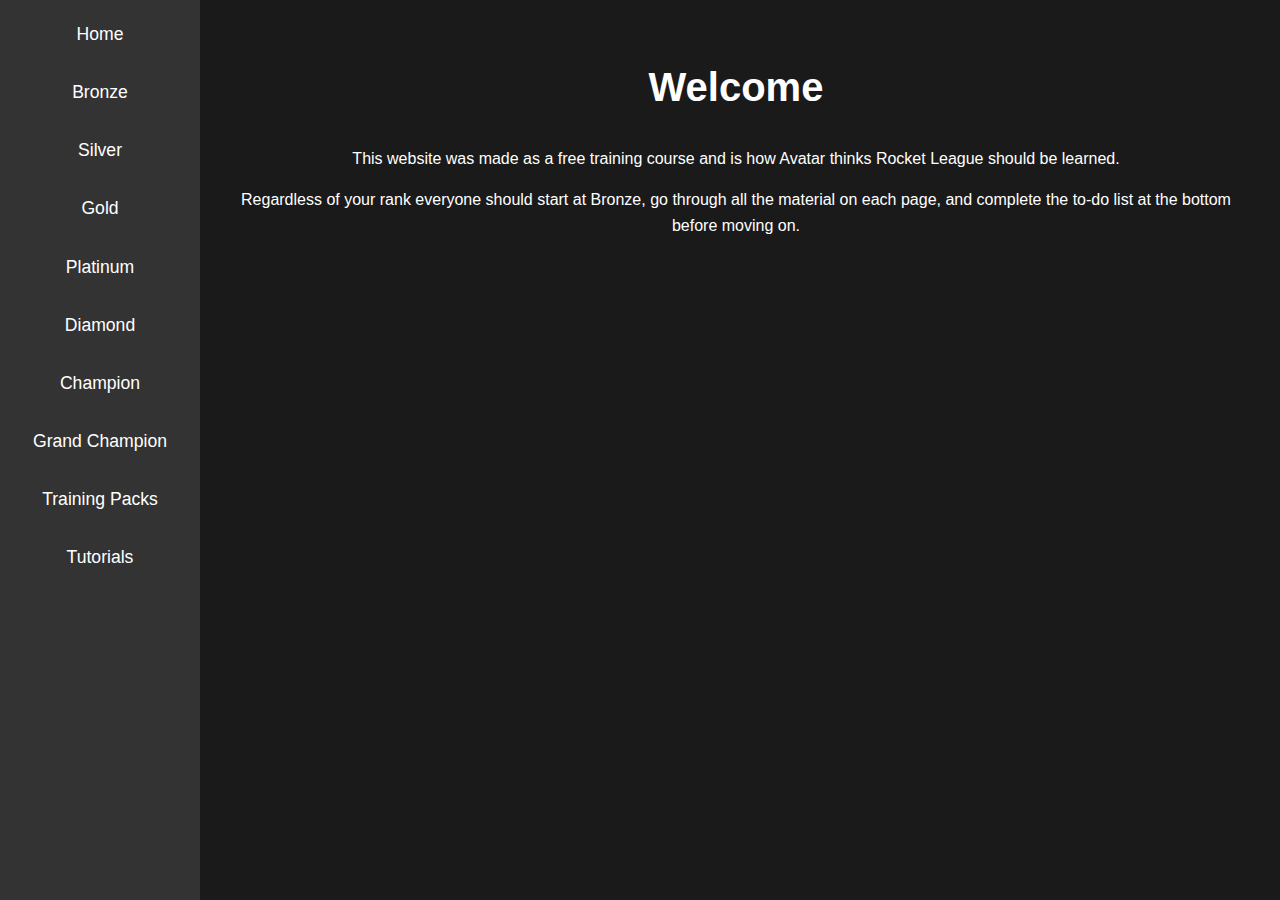
<file: index.html>
<!DOCTYPE html>
<html lang="en">
<head>
    <meta charset="UTF-8">
    <meta name="viewport" content="width=device-width, initial-scale=1.0">
    <title>Rocket League Elements</title>
    <link rel="stylesheet" href="/styles.css">
</head>
<body>

    <!-- Menu Button for mobile -->
    <button class="menu-button" onclick="toggleSidebar()">☰</button>
    
    <!-- Sidebar -->
    <div class="sidebar">
        <nav>
            <a href="index.html">Home</a>
            <a href="bronze.html">Bronze</a>
            <a href="silver.html">Silver</a>
            <a href="gold.html">Gold</a>
            <a href="platinum.html">Platinum</a>
            <a href="diamond.html">Diamond</a>
            <a href="champion.html">Champion</a>
            <a href="grandchampion.html">Grand Champion</a>
            <a href="trainingpacks.html">Training Packs</a>
            <a href="tutorials.html">Tutorials</a>
        </nav>
    </div>

    <!-- Main Content -->
    <section id="welcome">
        <h1>Welcome</h1>
        <p>This website was made as a free training course and is how Avatar thinks Rocket League should be learned.</p>
        <p>Regardless of your rank everyone should start at Bronze, go through all the material on each page, and complete the to-do list at the bottom before moving on.</p>
    </section>

    <!-- Javascript for Sidebar Toggle -->
    <script>
        function toggleSidebar() {
            const sidebar = document.querySelector('.sidebar');
            sidebar.classList.toggle('active'); // Toggles the 'active' class to slide sidebar in and out
        }
    </script>

</body>
</html>
</file>
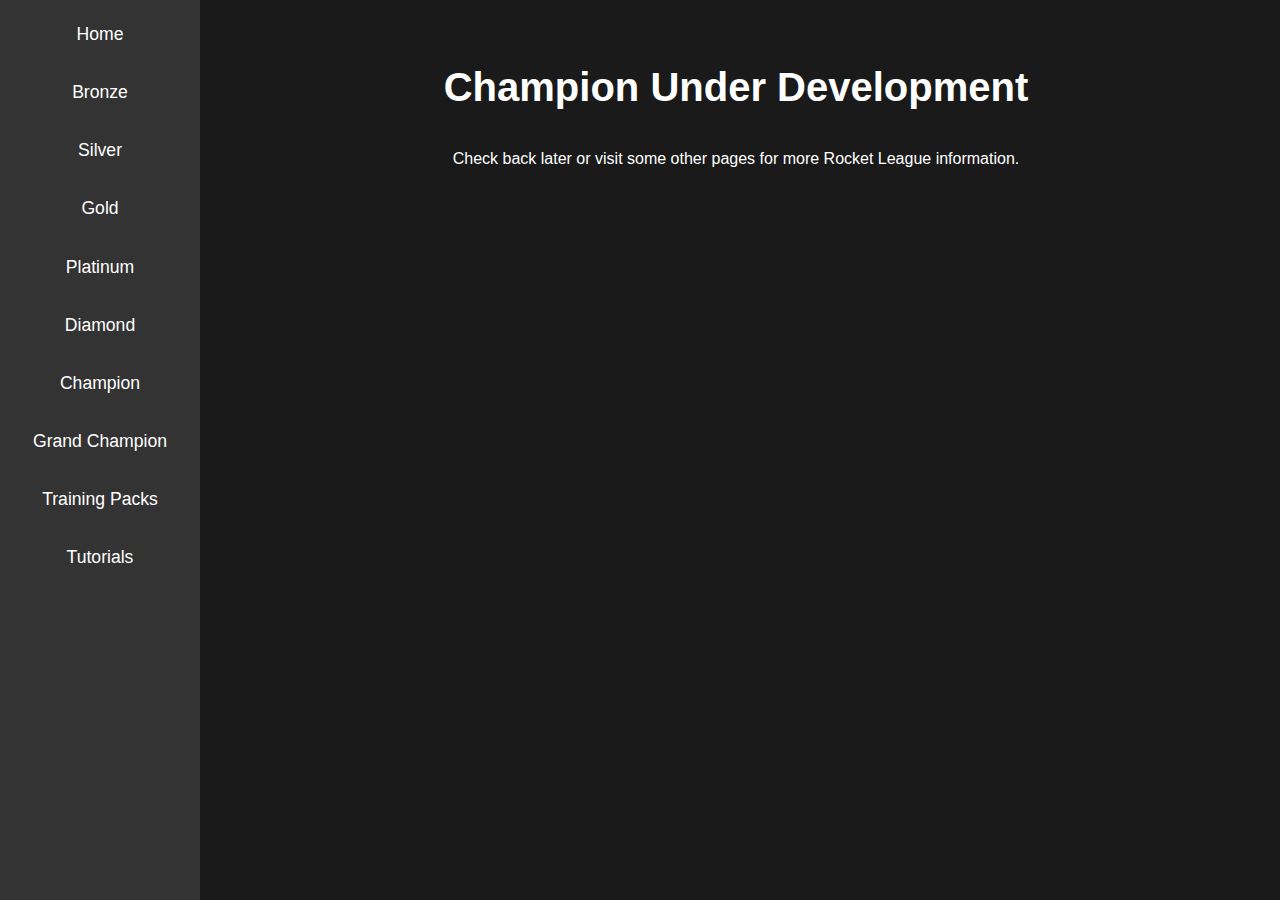
<file: champion.html>
<!DOCTYPE html>
<html lang="en">
<head>
    <meta charset="UTF-8">
    <meta name="viewport" content="width=device-width, initial-scale=1.0">
    <title>Rocket League Elements</title>
    <link rel="stylesheet" href="/styles.css">
</head>
<body>

<button class="menu-button" onclick="toggleSidebar()">☰</button>

<div class="sidebar">
    <nav>
        <a href="index.html">Home</a>
        <a href="bronze.html">Bronze</a>
        <a href="silver.html">Silver</a>
        <a href="gold.html">Gold</a>
        <a href="platinum.html">Platinum</a>
        <a href="diamond.html">Diamond</a>
        <a href="champion.html">Champion</a>
        <a href="grandchampion.html">Grand Champion</a>
        <a href="trainingpacks.html">Training Packs</a>
        <a href="tutorials.html">Tutorials</a>
    </nav>
</div>

<section id="champion-under-development">
    <h1>Champion Under Development</h1>
    <p>Check back later or visit some other pages for more Rocket League information.<p>
</section>

<!-- Javascript for sidebar -->
<script>
    function toggleSidebar() {
        const sidebar = document.querySelector('.sidebar');
        sidebar.classList.toggle('active');
    }
</script>

</body>
</html>
</file>
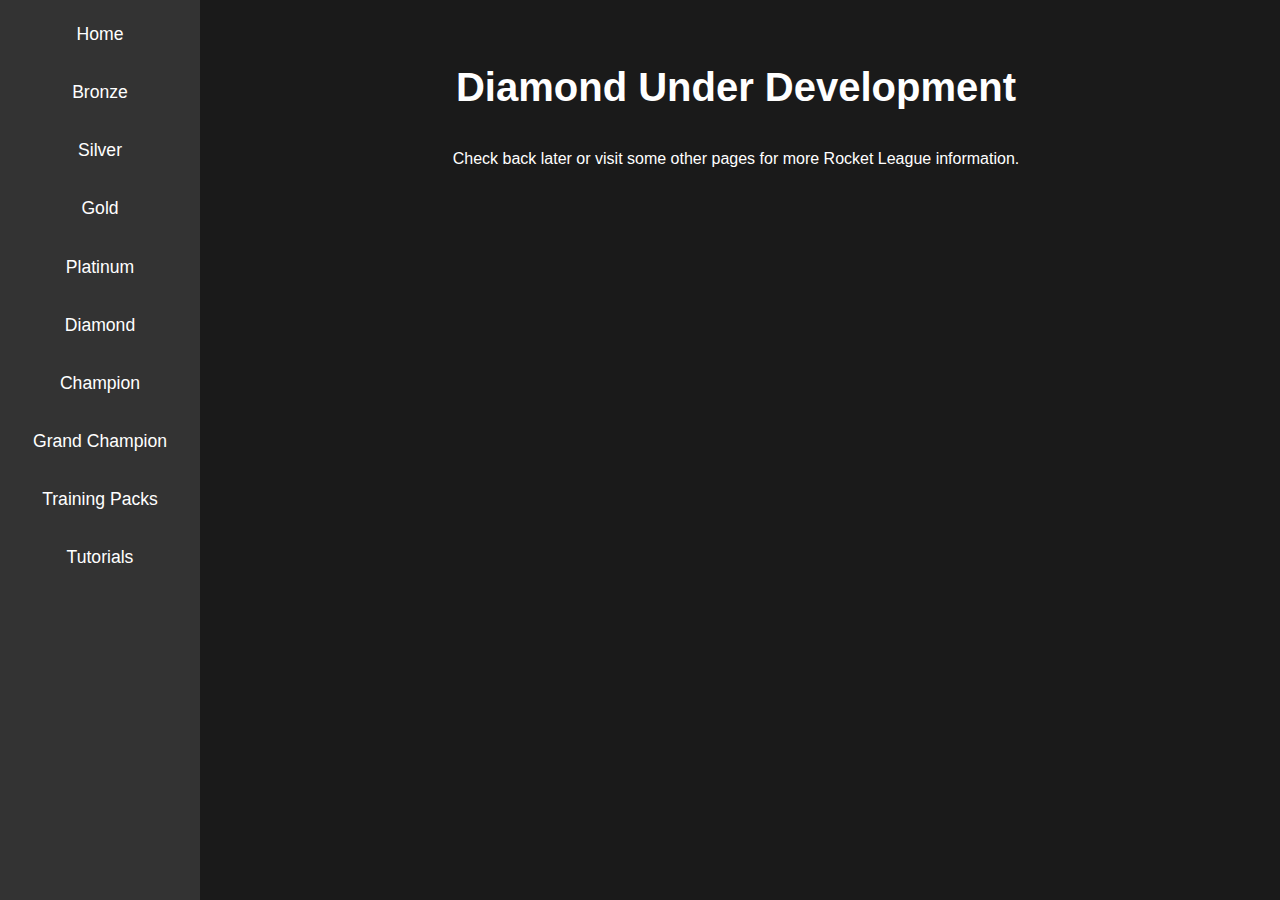
<file: diamond.html>
<!DOCTYPE html>
<html lang="en">
<head>
    <meta charset="UTF-8">
    <meta name="viewport" content="width=device-width, initial-scale=1.0">
    <title>Rocket League Elements</title>
    <link rel="stylesheet" href="/styles.css">
</head>
<body>

<button class="menu-button" onclick="toggleSidebar()">☰</button>

<div class="sidebar">
    <nav>
        <a href="index.html">Home</a>
        <a href="bronze.html">Bronze</a>
        <a href="silver.html">Silver</a>
        <a href="gold.html">Gold</a>
        <a href="platinum.html">Platinum</a>
        <a href="diamond.html">Diamond</a>
        <a href="champion.html">Champion</a>
        <a href="grandchampion.html">Grand Champion</a>
        <a href="trainingpacks.html">Training Packs</a>
        <a href="tutorials.html">Tutorials</a>
    </nav>
</div>

<section id="diamond-under-development">
    <h1>Diamond Under Development</h1>
    <p>Check back later or visit some other pages for more Rocket League information.<p>
</section>

<!-- Javascript for sidebar -->
<script>
    function toggleSidebar() {
        const sidebar = document.querySelector('.sidebar');
        sidebar.classList.toggle('active');
    }
</script>

</body>
</html>
</file>
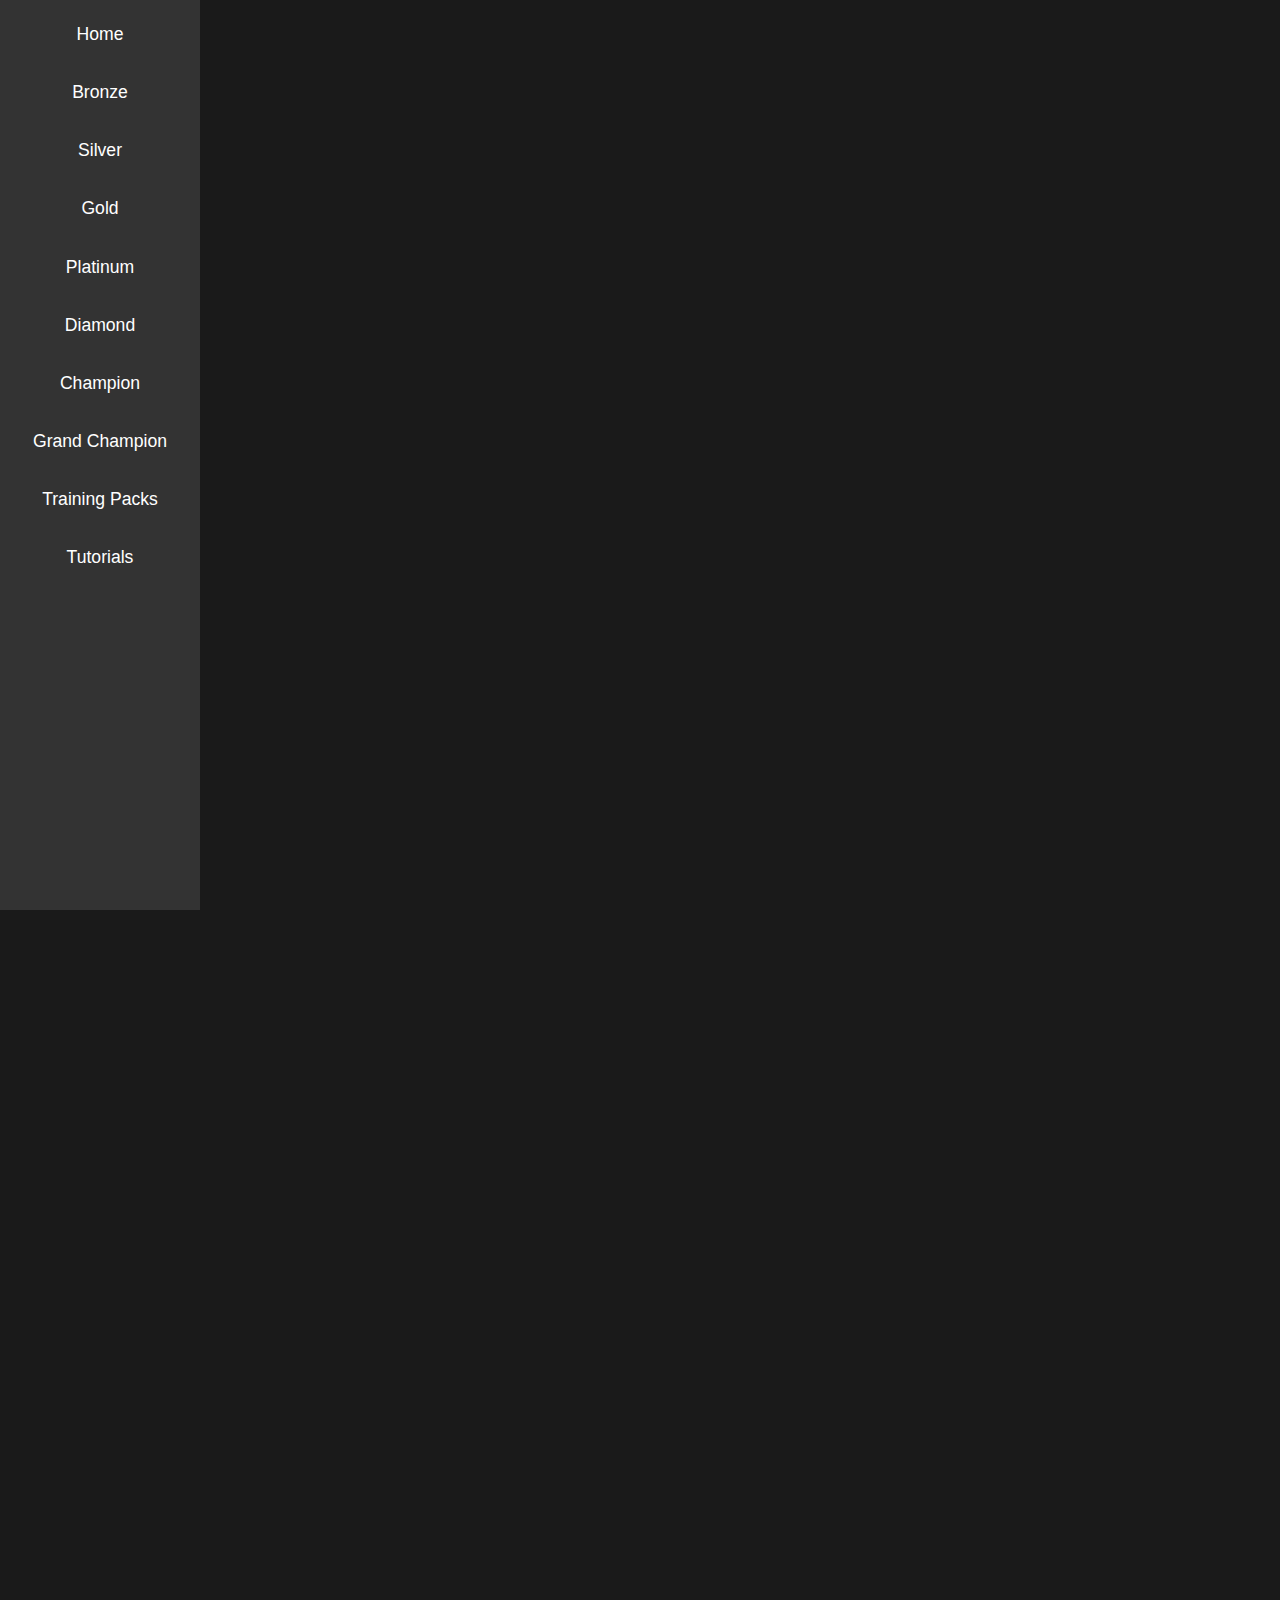
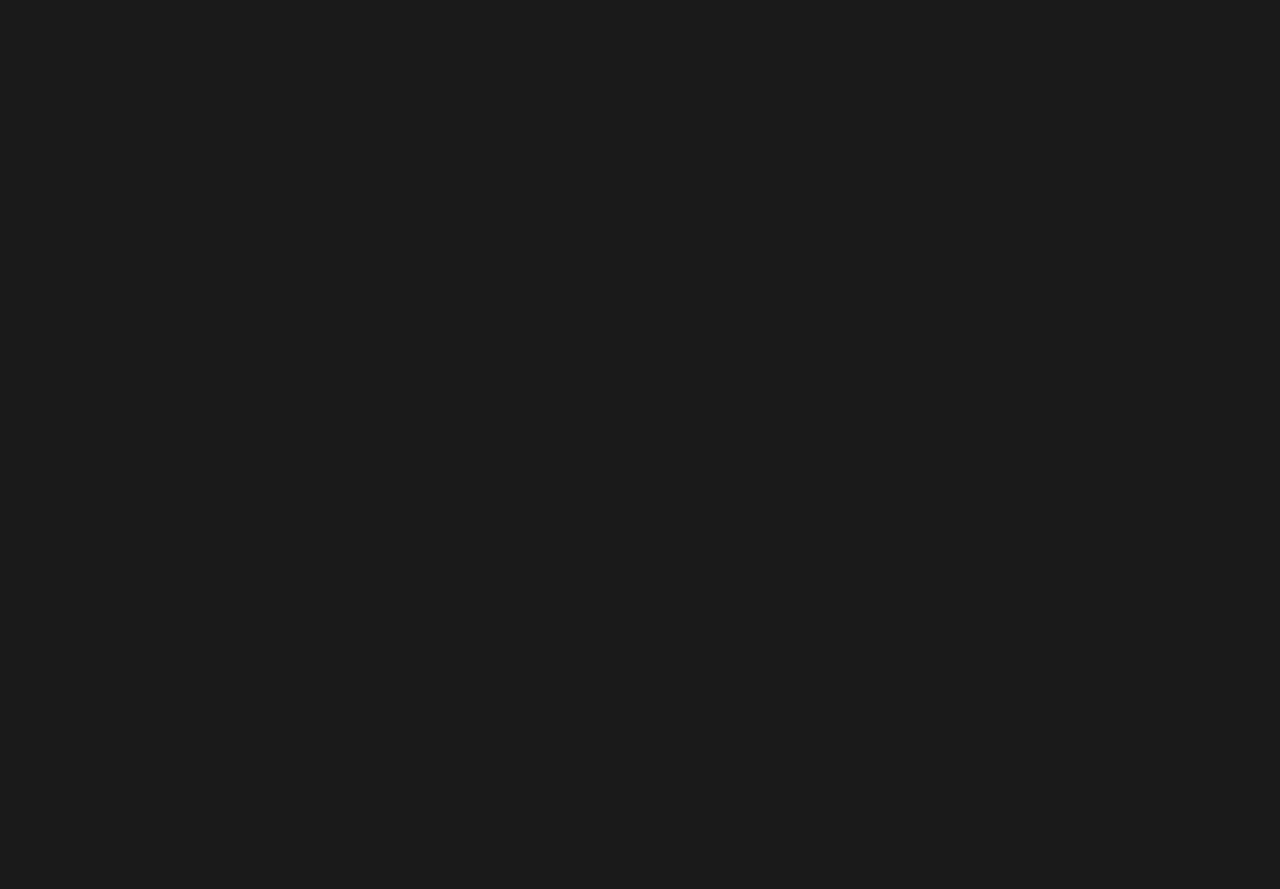
<file: gold.html>
<!DOCTYPE html>
<html lang="en">
<head>
    <meta charset="UTF-8">
    <meta name="viewport" content="width=device-width, initial-scale=1.0">
    <title>Rocket League Elements</title>
    <link rel="stylesheet" href="/styles.css">
</head>
<body>

<button class="menu-button" onclick="toggleSidebar()">☰</button>

<div class="sidebar">
    <nav>
        <a href="index.html">Home</a>
        <a href="bronze.html">Bronze</a>
        <a href="silver.html">Silver</a>
        <a href="gold.html">Gold</a>
        <a href="platinum.html">Platinum</a>
        <a href="diamond.html">Diamond</a>
        <a href="champion.html">Champion</a>
        <a href="grandchampion.html">Grand Champion</a>
        <a href="trainingpacks.html">Training Packs</a>
        <a href="tutorials.html">Tutorials</a>
    </nav>
</div>

<section id="gold-videos">
<div class="embed-container">
    <iframe src="https://www.youtube.com/embed/rDfs9yWaR7w?si=gCvL0gy8-5HmSlmg" title="Gold - Power Shots" allowfullscreen></iframe>
</div>
<div class="embed-container">
    <iframe src="https://www.youtube.com/embed/2xnNjXZ7Pvk?si=pCfcSsFNcw8No-ff" title="Gold - Catches" allowfullscreen></iframe>
</div>
<div class="embed-container">
    <iframe src="https://www.youtube.com/embed/Pkd5uyYq-iE?si=C28b-h5-yR9D7kgS" title="Gold - Saves" allowfullscreen></iframe>
</div>
<div class="embed-container">
    <iframe src="https://www.youtube.com/embed/S5tCP5tqjw0?si=6z5ndyBkV1GD1_vU" title="Gold - Basic Aerials" allowfullscreen></iframe>
</div>
<div class="embed-container">
    <iframe src="https://www.youtube.com/embed/Fp03AhKOAkw?si=7Ja_-wZJ0XGHV_YJ" title="Gold - Basic Wall Shots" allowfullscreen></iframe>
</div>
<div class="embed-container">
    <iframe src="https://www.youtube.com/embed/qpEHX8fHoYw?si=JMdw0fgORYTWkckS" title="Gold - 1v1 Replay Review" allowfullscreen></iframe>
</div>
<div class="embed-container">
    <iframe src="https://www.youtube.com/embed/2oVhO3A8qSI?si=l5WT6hzimn7f68Tj" title="Gold - 2v2 Replay Review" allowfullscreen></iframe>
</div>
</section>

<!-- Javascript for sidebar -->
<script>
    function toggleSidebar() {
        const sidebar = document.querySelector('.sidebar');
        sidebar.classList.toggle('active');
    }
</script>

</body>
</html>
</file>
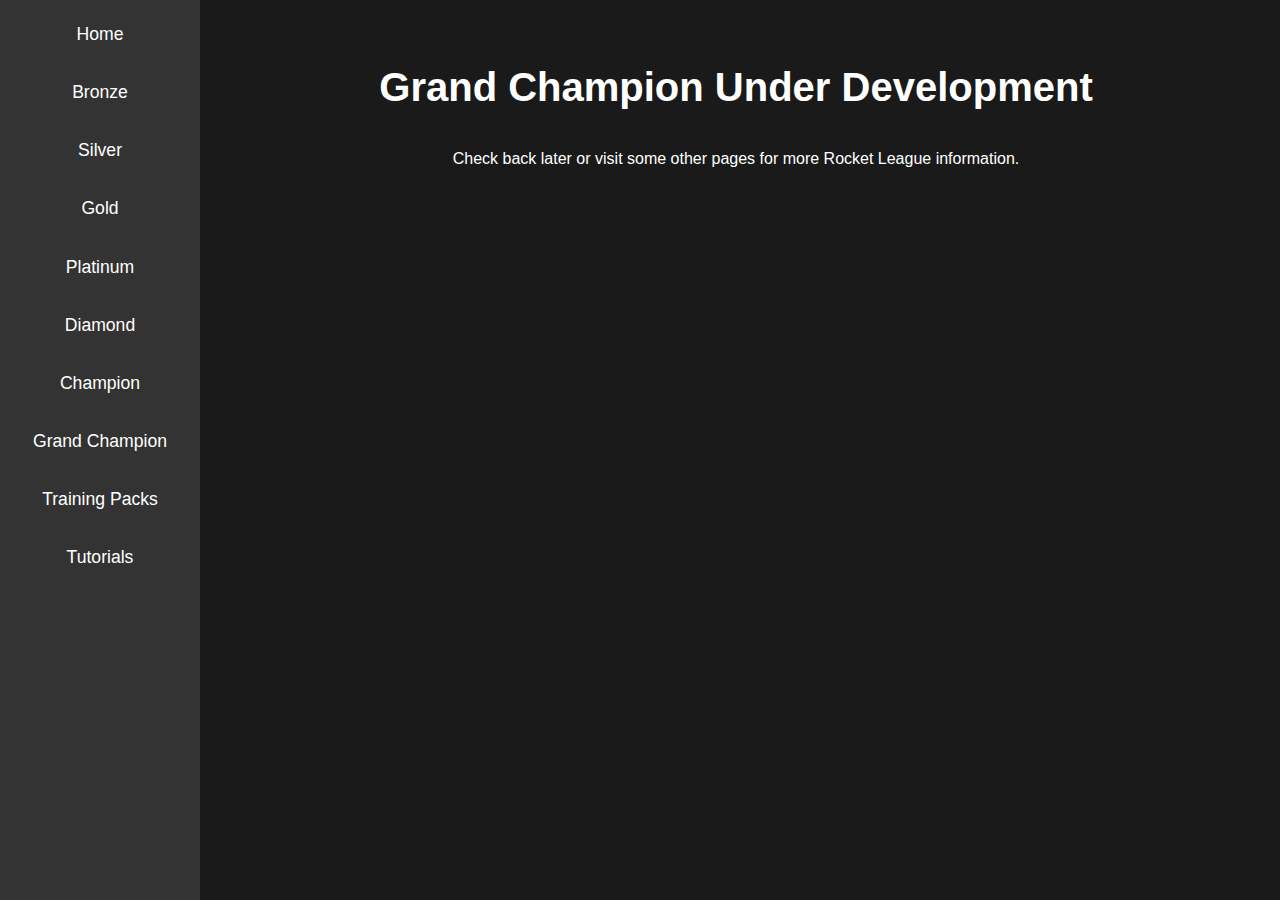
<file: grandchampion.html>
<!DOCTYPE html>
<html lang="en">
<head>
    <meta charset="UTF-8">
    <meta name="viewport" content="width=device-width, initial-scale=1.0">
    <title>Rocket League Elements</title>
    <link rel="stylesheet" href="/styles.css">
</head>
<body>

<button class="menu-button" onclick="toggleSidebar()">☰</button>

<div class="sidebar">
    <nav>
        <a href="index.html">Home</a>
        <a href="bronze.html">Bronze</a>
        <a href="silver.html">Silver</a>
        <a href="gold.html">Gold</a>
        <a href="platinum.html">Platinum</a>
        <a href="diamond.html">Diamond</a>
        <a href="champion.html">Champion</a>
        <a href="grandchampion.html">Grand Champion</a>
        <a href="trainingpacks.html">Training Packs</a>
        <a href="tutorials.html">Tutorials</a>
    </nav>
</div>

<section id="grandchampion-under-development">
    <h1>Grand Champion Under Development</h1>
    <p>Check back later or visit some other pages for more Rocket League information.<p>
</section>

<!-- Javascript for sidebar -->
<script>
    function toggleSidebar() {
        const sidebar = document.querySelector('.sidebar');
        sidebar.classList.toggle('active');
    }
</script>

</body>
</html>
</file>
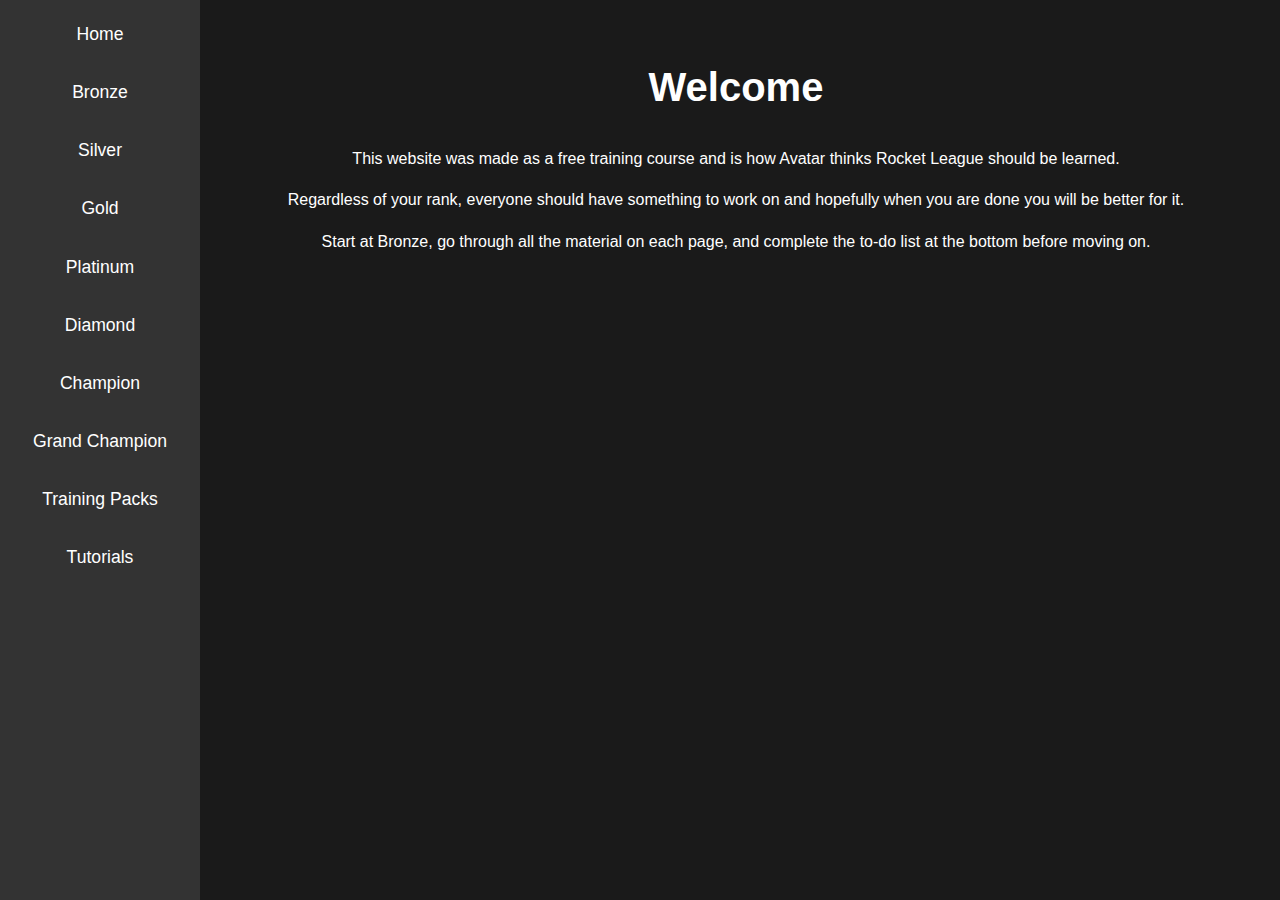
<file: home.html>
<!DOCTYPE html>
<html lang="en">
<head>
    <meta charset="UTF-8">
    <meta name="viewport" content="width=device-width, initial-scale=1.0">
    <title>Rocket League Elements</title>
    <link rel="stylesheet" href="/styles.css">
</head>
<body>

    <!-- Mobile Menu Button -->
    <button class="menu-button" onclick="toggleSidebar()">☰ Menu</button>
    
    <div class="sidebar">
        <nav>
            <a href="home.html">Home</a>
            <a href="bronze.html">Bronze</a>
            <a href="silver.html">Silver</a>
            <a href="gold.html">Gold</a>
            <a href="platinum.html">Platinum</a>
            <a href="diamond.html">Diamond</a>
            <a href="champion.html">Champion</a>
            <a href="grandchampion.html">Grand Champion</a>
            <a href="trainingpacks.html">Training Packs</a>
            <a href="tutorials.html">Tutorials</a>
        </nav>
    </div>

    <section id="welcome">
        <h1>Welcome</h1>
        <p>This website was made as a free training course and is how Avatar thinks Rocket League should be learned.</p>
        <p>Regardless of your rank, everyone should have something to work on and hopefully when you are done you will be better for it.</p>
        <p>Start at Bronze, go through all the material on each page, and complete the to-do list at the bottom before moving on.</p>
    </section>

    <!-- JavaScript for Sidebar Toggle -->
    <script>
        function toggleSidebar() {
            const sidebar = document.querySelector('.sidebar');
            sidebar.classList.toggle('active');
        }
    </script>

</body>
</html>
</file>
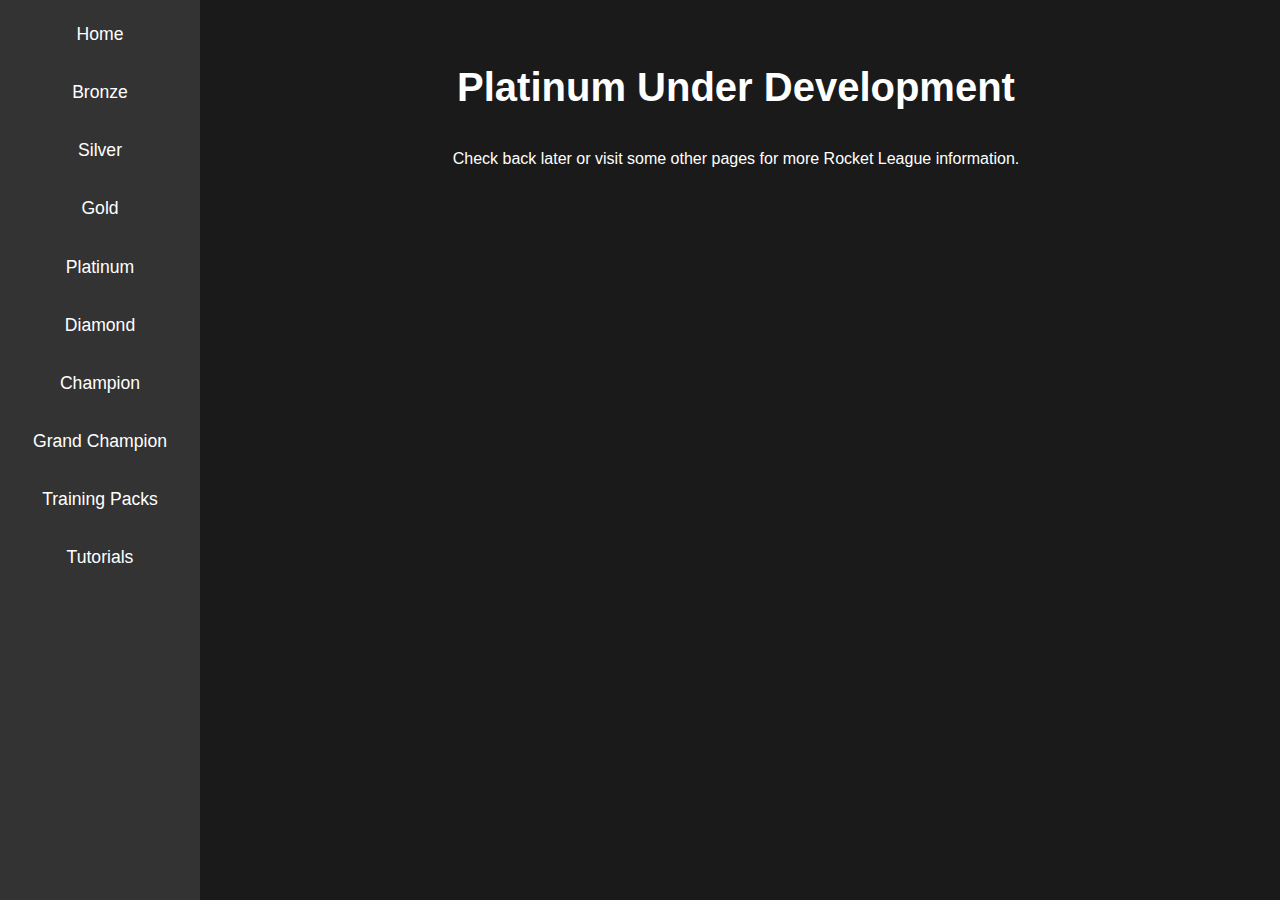
<file: platinum.html>
<!DOCTYPE html>
<html lang="en">
<head>
    <meta charset="UTF-8">
    <meta name="viewport" content="width=device-width, initial-scale=1.0">
    <title>Rocket League Elements</title>
    <link rel="stylesheet" href="/styles.css">
</head>
<body>

<button class="menu-button" onclick="toggleSidebar()">☰</button>

<div class="sidebar">
    <nav>
        <a href="index.html">Home</a>
        <a href="bronze.html">Bronze</a>
        <a href="silver.html">Silver</a>
        <a href="gold.html">Gold</a>
        <a href="platinum.html">Platinum</a>
        <a href="diamond.html">Diamond</a>
        <a href="champion.html">Champion</a>
        <a href="grandchampion.html">Grand Champion</a>
        <a href="trainingpacks.html">Training Packs</a>
        <a href="tutorials.html">Tutorials</a>
    </nav>
</div>

<section id="platinum-under-development">
    <h1>Platinum Under Development</h1>
    <p>Check back later or visit some other pages for more Rocket League information.<p>
</section>

<!-- Javascript for sidebar -->
<script>
    function toggleSidebar() {
        const sidebar = document.querySelector('.sidebar');
        sidebar.classList.toggle('active');
    }
</script>

</body>
</html>
</file>
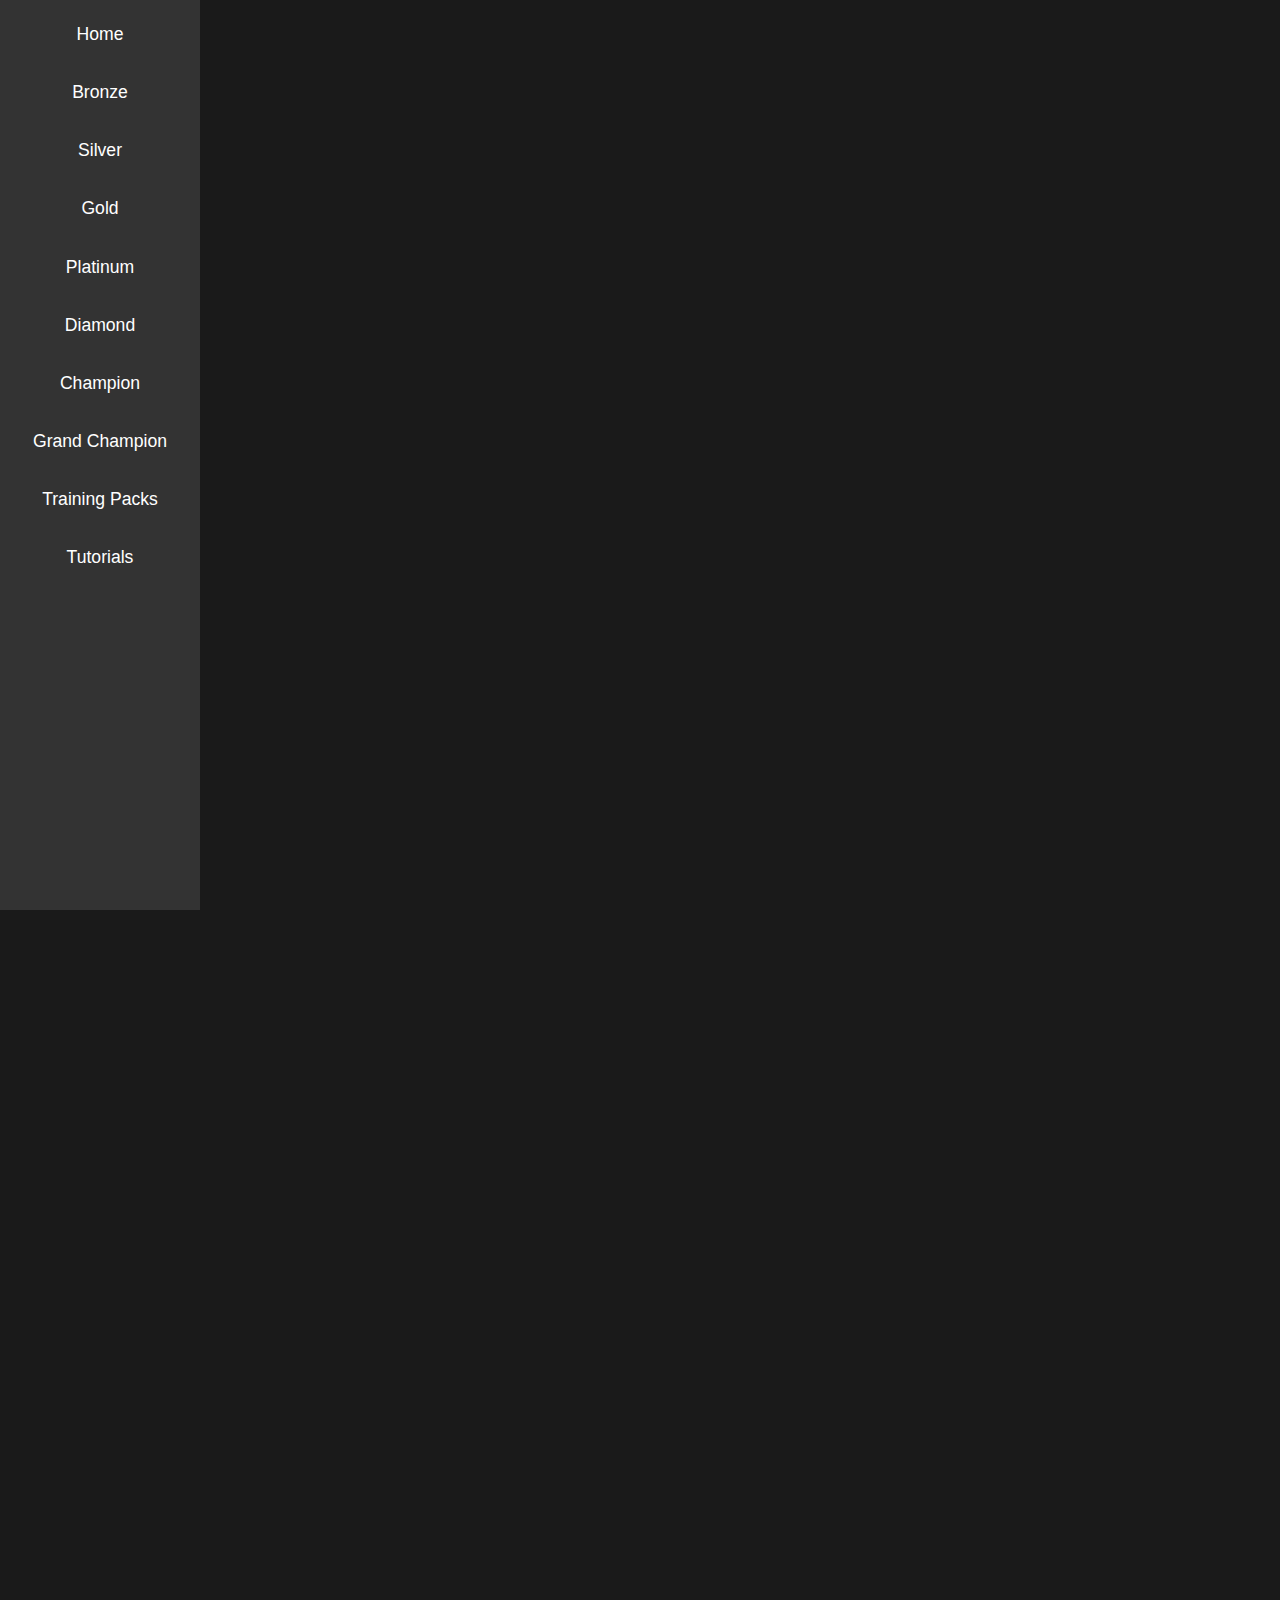
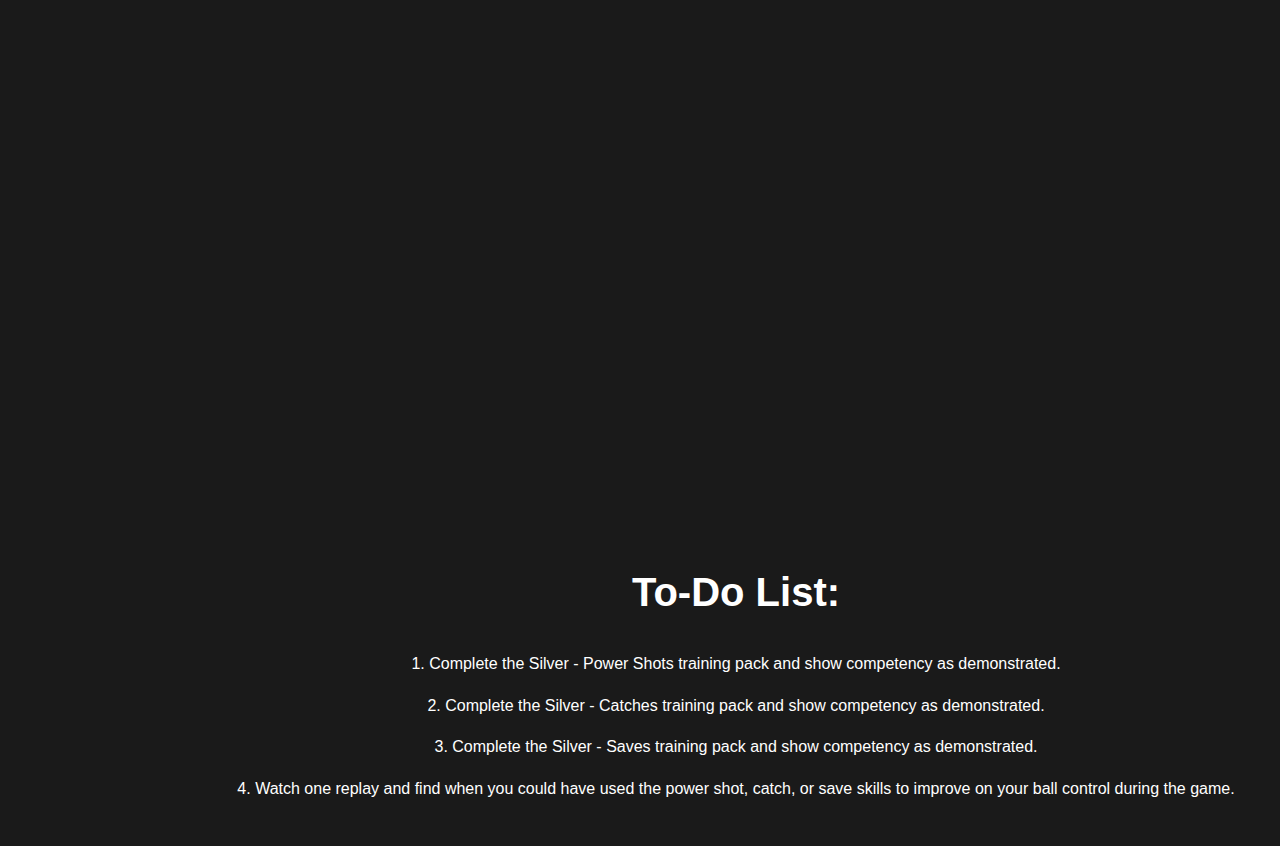
<file: silver.html>
<!DOCTYPE html>
<html lang="en">
<head>
    <meta charset="UTF-8">
    <meta name="viewport" content="width=device-width, initial-scale=1.0">
    <title>Rocket League Elements</title>
    <link rel="stylesheet" href="/styles.css">
</head>
<body>

<button class="menu-button" onclick="toggleSidebar()">☰</button>

<div class="sidebar">
    <nav>
        <a href="index.html">Home</a>
        <a href="bronze.html">Bronze</a>
        <a href="silver.html">Silver</a>
        <a href="gold.html">Gold</a>
        <a href="platinum.html">Platinum</a>
        <a href="diamond.html">Diamond</a>
        <a href="champion.html">Champion</a>
        <a href="grandchampion.html">Grand Champion</a>
        <a href="trainingpacks.html">Training Packs</a>
        <a href="tutorials.html">Tutorials</a>
    </nav>
</div>

<section id="silver-videos">
<div class="embed-container">
    <iframe src="https://www.youtube.com/embed/_XyovvtNXGM?si=h9kXLZ7KU_FAnGpN" title="Silver - Power Shots" allowfullscreen></iframe>
</div>
<div class="embed-container">
    <iframe src="https://www.youtube.com/embed/8GuXzCOCN-Y?si=JWd7m_v3C5vQQdPX" title="Silver - Catches" allowfullscreen></iframe>
</div>
<div class="embed-container">
    <iframe src="https://www.youtube.com/embed/-S6SeCQiyas?si=LZIEB5U15xt9mIht" title="Silver - Saves" allowfullscreen></iframe>
</div>
<div class="embed-container">
    <iframe src="https://www.youtube.com/embed/sm2mxo6eX7I?si=BLADtA1rk7XBL77C" title="Silver - 1v1 Replay Review" allowfullscreen></iframe>
</div>
<div class="embed-container">
    <iframe src="https://www.youtube.com/embed/yt3Rb8fNVXs?si=3FvCv2iyNfOJsnxK" title="Silver - 2v2 Replay Review" allowfullscreen></iframe>
</div>
<div class="embed-container">
    <iframe src="https://www.youtube.com/embed/tAKwX8yaeOM?si=p-YH1RmsZyqFZgtJ" title="Silver - 3v3 Replay Review" allowfullscreen></iframe>
</div>
</section>

<section id="silver-to-do">
    <h1>To-Do List:</h1>
    <p>1. Complete the Silver - Power Shots training pack and show competency as demonstrated.</p>
    <p>2. Complete the Silver - Catches training pack and show competency as demonstrated.</p>
    <p>3. Complete the Silver - Saves training pack and show competency as demonstrated.</p>
    <p>4. Watch one replay and find when you could have used the power shot, catch, or save skills to improve on your ball control during the game.</p>
</section>

<!-- Javascript for sidebar -->
<script>
    function toggleSidebar() {
        const sidebar = document.querySelector('.sidebar');
        sidebar.classList.toggle('active');
    }
</script>

</body>
</html>
</file>
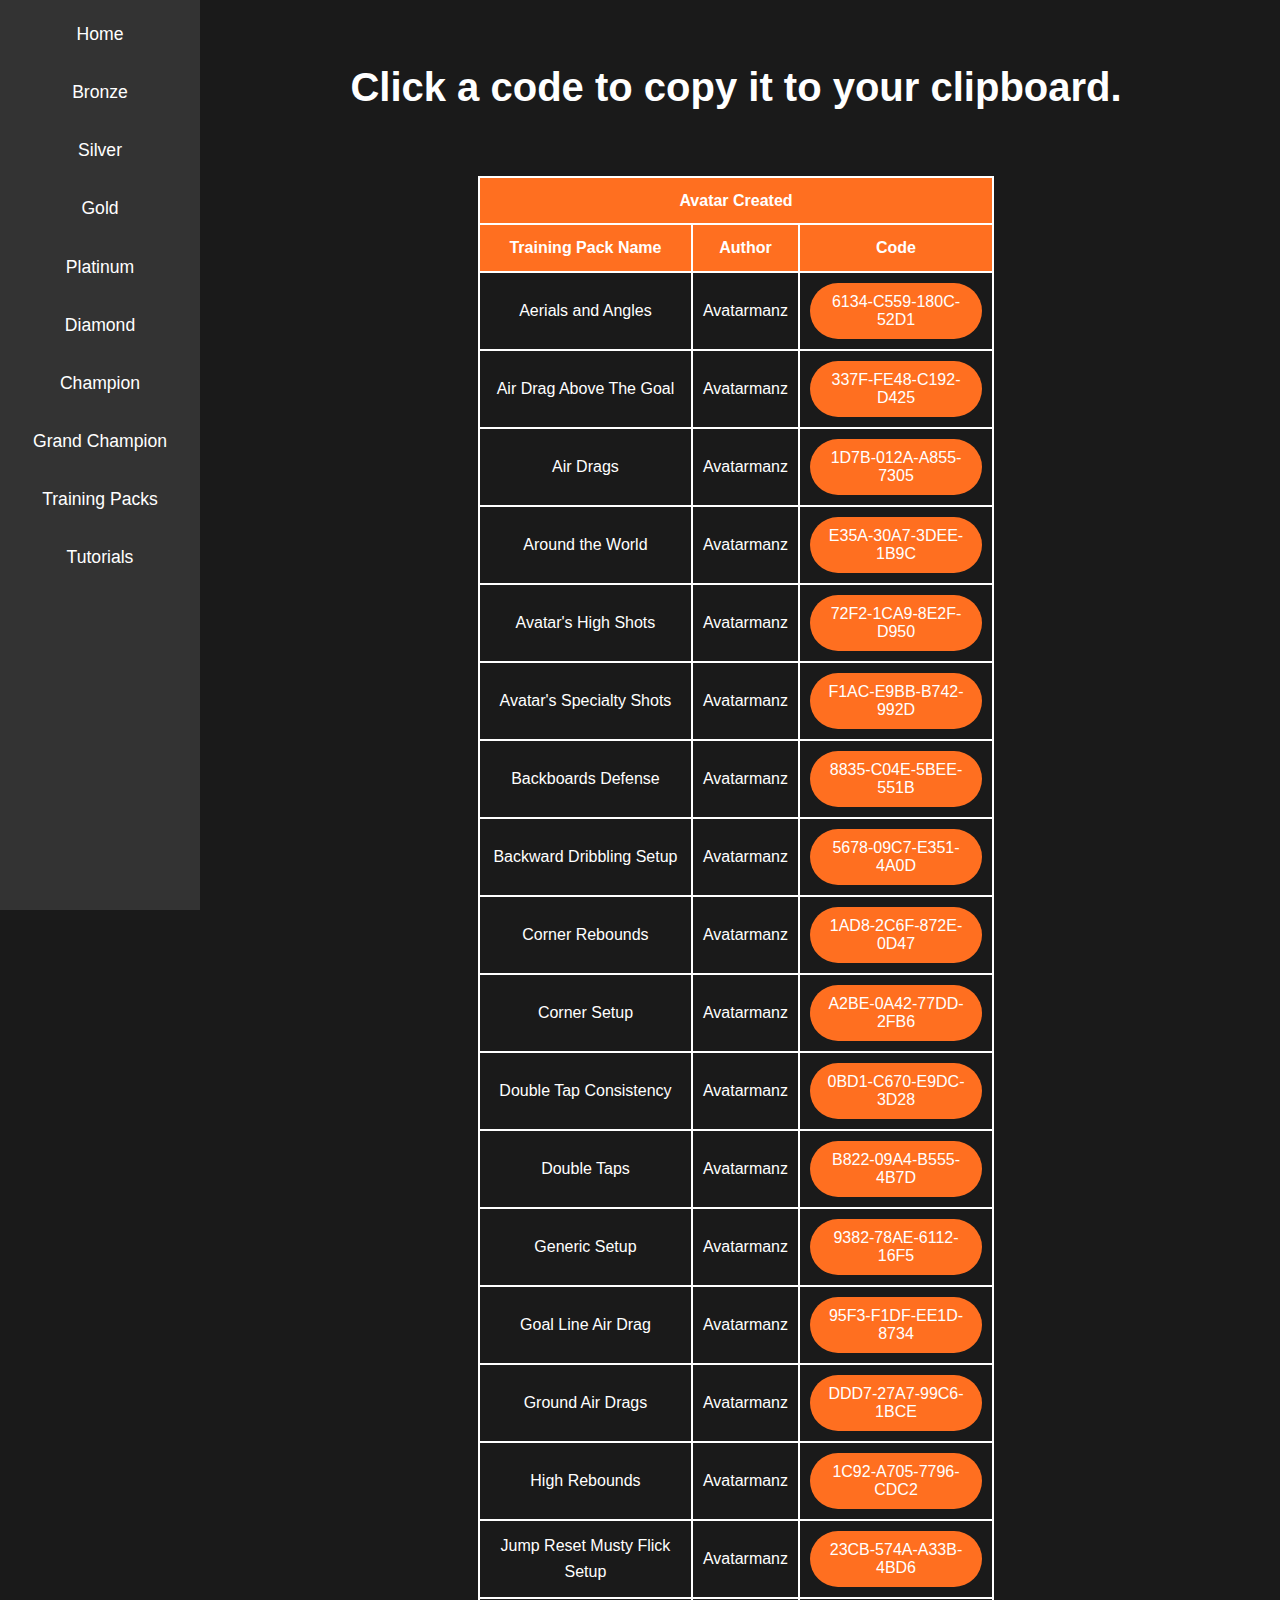
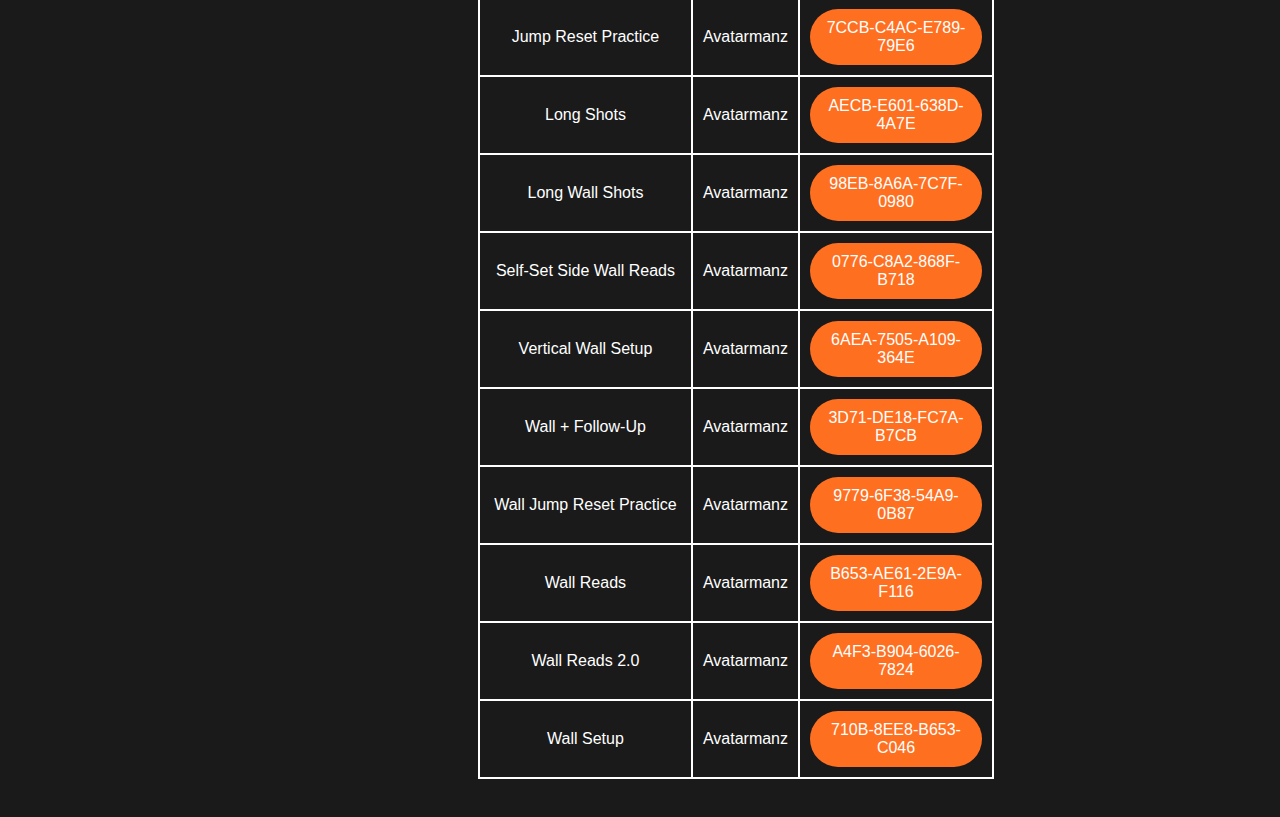
<file: trainingpacks.html>
<!DOCTYPE html>
<html lang="en">
<head>
    <meta charset="UTF-8">
    <meta name="viewport" content="width=device-width, initial-scale=1.0">
    <title>Rocket League Elements</title>
    <link rel="stylesheet" href="/styles.css">
</head>
<body>

<button class="menu-button" onclick="toggleSidebar()">☰</button>

<div class="sidebar">
    <nav>
        <a href="index.html">Home</a>
        <a href="bronze.html">Bronze</a>
        <a href="silver.html">Silver</a>
        <a href="gold.html">Gold</a>
        <a href="platinum.html">Platinum</a>
        <a href="diamond.html">Diamond</a>
        <a href="champion.html">Champion</a>
        <a href="grandchampion.html">Grand Champion</a>
        <a href="trainingpacks.html">Training Packs</a>
        <a href="tutorials.html">Tutorials</a>
    </nav>
</div>

<section id="trainingpacks-copy-text">
    <h1>Click a code to copy it to your clipboard.</h1>
</section>
<section id="trainingpacks-table">
    <table>
        <thead>
            <tr>
                <th colspan="3" class="table-title">Avatar Created</th>
            </tr>
            <tr>
                <th>Training Pack Name</th>
                <th>Author</th>
                <th>Code</th>
            </tr>
        </thead>
        <tbody>
            <tr>
                <td>Aerials and Angles</td>
                <td>Avatarmanz</td>
                <td><button onclick="copyToClipboard('6134-C559-180C-52D1')">6134-C559-180C-52D1</button></td>
            </tr>
            <tr>
                <td>Air Drag Above The Goal</td>
                <td>Avatarmanz</td>
                <td><button onclick="copyToClipboard('337F-FE48-C192-D425')">337F-FE48-C192-D425</button></td>
            </tr>
            <tr>
                <td>Air Drags</td>
                <td>Avatarmanz</td>
                <td><button onclick="copyToClipboard('1D7B-012A-A855-7305')">1D7B-012A-A855-7305</button></td>
            </tr>     
            <tr>
                <td>Around the World</td>
                <td>Avatarmanz</td>
                <td><button onclick="copyToClipboard('E35A-30A7-3DEE-1B9C')">E35A-30A7-3DEE-1B9C</button></td>
            </tr>             
            <tr>
                <td>Avatar's High Shots</td>
                <td>Avatarmanz</td>
                <td><button onclick="copyToClipboard('72F2-1CA9-8E2F-D950')">72F2-1CA9-8E2F-D950</button></td>
            </tr>
            <tr>
                <td>Avatar's Specialty Shots</td>
                <td>Avatarmanz</td>
                <td><button onclick="copyToClipboard('F1AC-E9BB-B742-992D')">F1AC-E9BB-B742-992D</button></td>
            </tr>
            <tr>
                <td>Backboards Defense</td>
                <td>Avatarmanz</td>
                <td><button onclick="copyToClipboard('8835-C04E-5BEE-551B')">8835-C04E-5BEE-551B</button></td>
            </tr>
            <tr>
                <td>Backward Dribbling Setup</td>
                <td>Avatarmanz</td>
                <td><button onclick="copyToClipboard('5678-09C7-E351-4A0D')">5678-09C7-E351-4A0D</button></td>
            </tr>
            <tr>
                <td>Corner Rebounds</td>
                <td>Avatarmanz</td>
                <td><button onclick="copyToClipboard('1AD8-2C6F-872E-0D47')">1AD8-2C6F-872E-0D47</button></td>
            </tr>
            <tr>
                <td>Corner Setup</td>
                <td>Avatarmanz</td>
                <td><button onclick="copyToClipboard('A2BE-0A42-77DD-2FB6')">A2BE-0A42-77DD-2FB6</button></td>
            </tr>
            <tr>
                <td>Double Tap Consistency</td>
                <td>Avatarmanz</td>
                <td><button onclick="copyToClipboard('0BD1-C670-E9DC-3D28')">0BD1-C670-E9DC-3D28</button></td>
            </tr>
            <tr>
                <td>Double Taps</td>
                <td>Avatarmanz</td>
                <td><button onclick="copyToClipboard('B822-09A4-B555-4B7D')">B822-09A4-B555-4B7D</button></td>
            </tr>
            <tr>
                <td>Generic Setup</td>
                <td>Avatarmanz</td>
                <td><button onclick="copyToClipboard('9382-78AE-6112-16F5')">9382-78AE-6112-16F5</button></td>
            </tr>
            <tr>
                <td>Goal Line Air Drag</td>
                <td>Avatarmanz</td>
                <td><button onclick="copyToClipboard('95F3-F1DF-EE1D-8734')">95F3-F1DF-EE1D-8734</button></td>
            </tr>
            <tr>
                <td>Ground Air Drags</td>
                <td>Avatarmanz</td>
                <td><button onclick="copyToClipboard('DDD7-27A7-99C6-1BCE')">DDD7-27A7-99C6-1BCE</button></td>
            </tr>
            <tr>
                <td>High Rebounds</td>
                <td>Avatarmanz</td>
                <td><button onclick="copyToClipboard('1C92-A705-7796-CDC2')">1C92-A705-7796-CDC2</button></td>
            </tr>
            <tr>
                <td>Jump Reset Musty Flick Setup</td>
                <td>Avatarmanz</td>
                <td><button onclick="copyToClipboard('23CB-574A-A33B-4BD6')">23CB-574A-A33B-4BD6</button></td>
            </tr>
            <tr>
                <td>Jump Reset Practice</td>
                <td>Avatarmanz</td>
                <td><button onclick="copyToClipboard('7CCB-C4AC-E789-79E6')">7CCB-C4AC-E789-79E6</button></td>
            </tr>
            <tr>
                <td>Long Shots</td>
                <td>Avatarmanz</td>
                <td><button onclick="copyToClipboard('AECB-E601-638D-4A7E')">AECB-E601-638D-4A7E</button></td>
            </tr>
            <tr>
                <td>Long Wall Shots</td>
                <td>Avatarmanz</td>
                <td><button onclick="copyToClipboard('98EB-8A6A-7C7F-0980')">98EB-8A6A-7C7F-0980</button></td>
            </tr>
            <tr>
                <td>Self-Set Side Wall Reads</td>
                <td>Avatarmanz</td>
                <td><button onclick="copyToClipboard('0776-C8A2-868F-B718')">0776-C8A2-868F-B718</button></td>
            </tr>
            <tr>
                <td>Vertical Wall Setup</td>
                <td>Avatarmanz</td>
                <td><button onclick="copyToClipboard('6AEA-7505-A109-364E')">6AEA-7505-A109-364E</button></td>
            </tr>
            <tr>
                <td>Wall + Follow-Up</td>
                <td>Avatarmanz</td>
                <td><button onclick="copyToClipboard('3D71-DE18-FC7A-B7CB')">3D71-DE18-FC7A-B7CB</button></td>
            </tr>
            <tr>
                <td>Wall Jump Reset Practice</td>
                <td>Avatarmanz</td>
                <td><button onclick="copyToClipboard('9779-6F38-54A9-0B87')">9779-6F38-54A9-0B87</button></td>
            </tr>
            <tr>
                <td>Wall Reads</td>
                <td>Avatarmanz</td>
                <td><button onclick="copyToClipboard('B653-AE61-2E9A-F116')">B653-AE61-2E9A-F116</button></td>
            </tr>
            <tr>
                <td>Wall Reads 2.0</td>
                <td>Avatarmanz</td>
                <td><button onclick="copyToClipboard('A4F3-B904-6026-7824')">A4F3-B904-6026-7824</button></td>
            </tr>
            <tr>
                <td>Wall Setup</td>
                <td>Avatarmanz</td>
                <td><button onclick="copyToClipboard('710B-8EE8-B653-C046')">710B-8EE8-B653-C046</button></td>
            </tr>
        </tbody>
    </table>
</section>

<!-- Copy code script -->
<script>
    function copyToClipboard(code) {
        // Create a temporary input field to store the text
        const tempInput = document.createElement('input');
        tempInput.value = code;
        document.body.appendChild(tempInput);
        tempInput.select();
        document.execCommand('copy');
        document.body.removeChild(tempInput);
    }
</script>

<!-- Javascript for sidebar -->
<script>
    function toggleSidebar() {
        const sidebar = document.querySelector('.sidebar');
        sidebar.classList.toggle('active');
    }
</script>

</body>
</html>
</file>
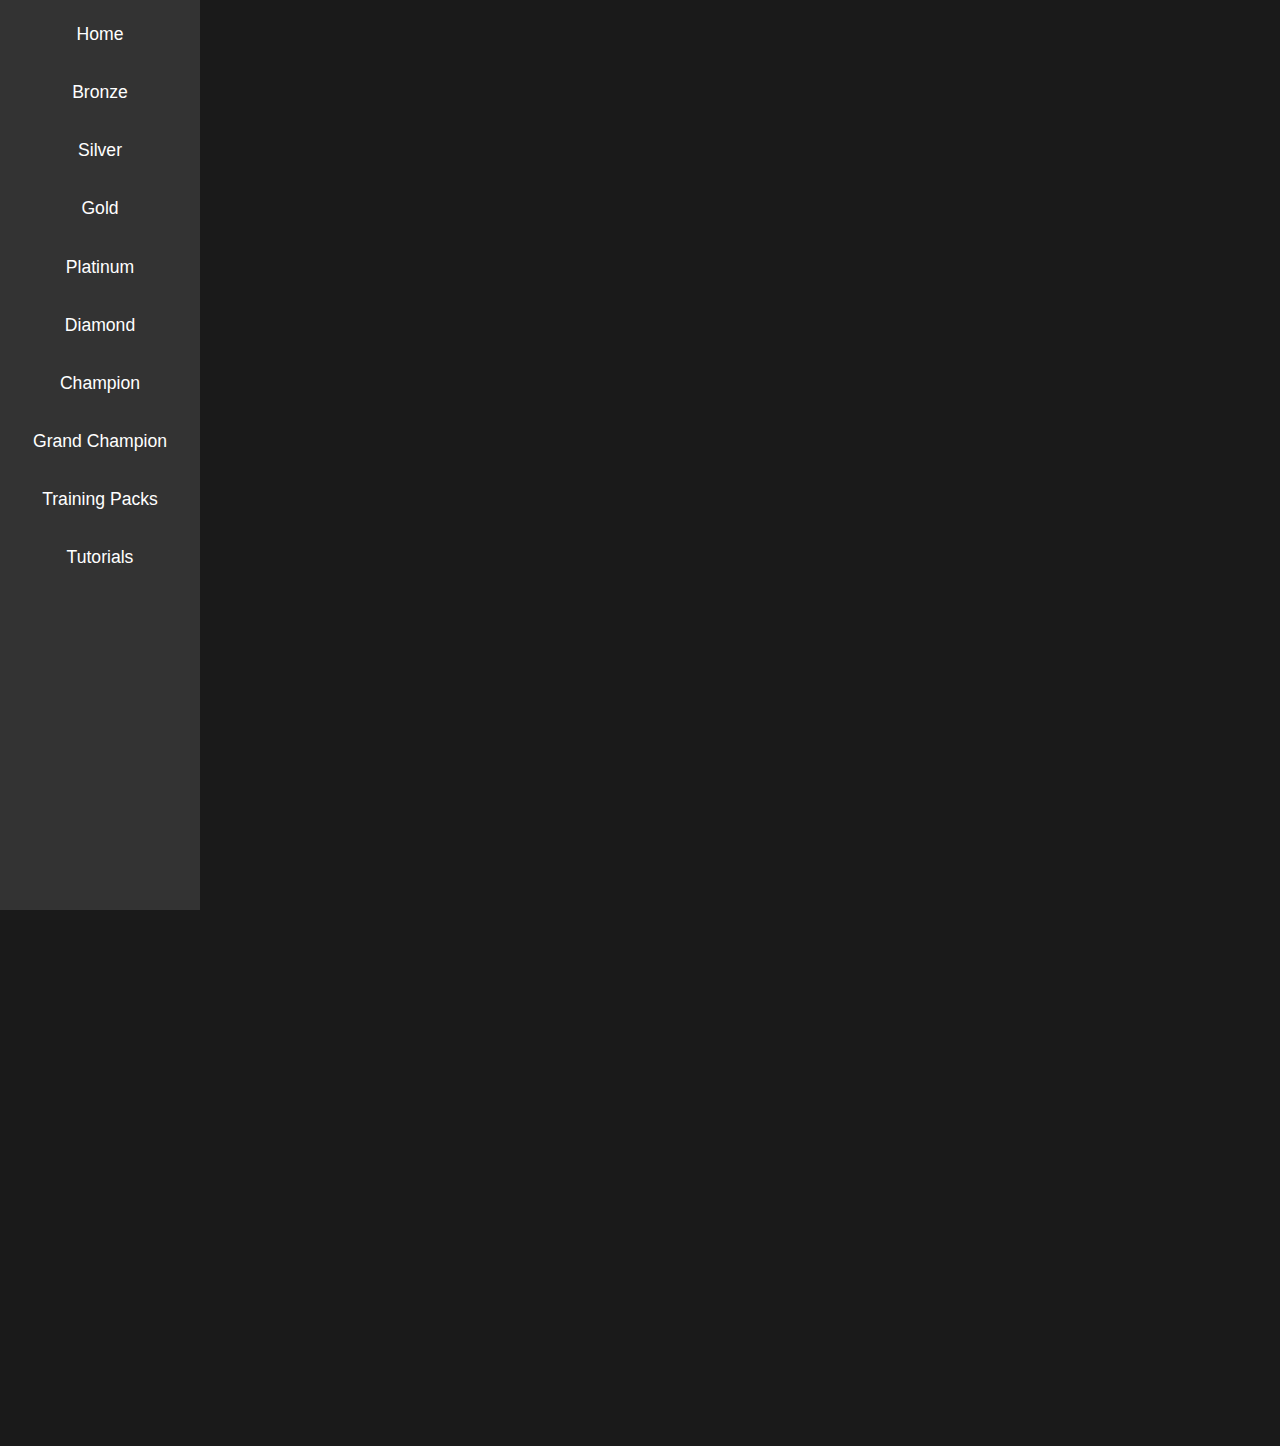
<file: tutorials.html>
<!DOCTYPE html>
<html lang="en">
<head>
    <meta charset="UTF-8">
    <meta name="viewport" content="width=device-width, initial-scale=1.0">
    <title>Rocket League Elements</title>
    <link rel="stylesheet" href="/styles.css">
</head>
<body>

<button class="menu-button" onclick="toggleSidebar()">☰</button>

<div class="sidebar">
    <nav>
        <a href="index.html">Home</a>
        <a href="bronze.html">Bronze</a>
        <a href="silver.html">Silver</a>
        <a href="gold.html">Gold</a>
        <a href="platinum.html">Platinum</a>
        <a href="diamond.html">Diamond</a>
        <a href="champion.html">Champion</a>
        <a href="grandchampion.html">Grand Champion</a>
        <a href="trainingpacks.html">Training Packs</a>
        <a href="tutorials.html">Tutorials</a>
    </nav>
</div>

<section id="tutorials-videos">
<div class="embed-container">
    <iframe src="https://www.youtube.com/embed/bmnALGzj_LE?si=E0KxxBkp6fvnK0JX" title="45 Degree Flick" allowfullscreen></iframe>
</div>
<div class="embed-container">
    <iframe src="https://www.youtube.com/embed/2EgWdJcKxKI?si=O2tRELkP7-38Mc6n" title="Half Flip" allowfullscreen></iframe>
</div>
<div class="embed-container">
    <iframe src="https://www.youtube.com/embed/BPoKmo3h8fc?si=zNiRQFZVXf7-4bjQ" title="Kickoff" allowfullscreen></iframe>
</div>
<div class="embed-container">
    <iframe src="https://www.youtube.com/embed/PbR1MMMFCTM?si=hGLtEdcl1yM-_FrC" title="Speed Flip" allowfullscreen></iframe>
</div>
</section>

<!-- Javascript for sidebar -->
<script>
    function toggleSidebar() {
        const sidebar = document.querySelector('.sidebar');
        sidebar.classList.toggle('active');
    }
</script>

</body>
</html>
</file>
<file: styles.css>
/* Header */
header {
    background-color: #ff6f20;
    padding: 10px;
    text-align: center;
}

/* Force scrollbar always */
html {
    overflow-y: scroll;
}

/* Sidebar styling */
.sidebar {
    width: 200px;
    background-color: #333;
    padding-top: 10px;
    position: fixed;
    top: 0;
    left: 0;
    height: 100vh;
    transform: none; /* Sidebar always visible on larger screens */
    transition: transform 0.3s ease; /* Transition for mobile sliding */
    z-index: 100; /* Ensure sidebar is above the content */
}

.sidebar nav {
    display: flex;
    flex-direction: column;
    gap: 10px;
    padding-left: 10px;
    padding-right: 10px;
}

.sidebar a {
    color: #ffffff;
    text-decoration: none;
    padding: 10px 10px;
    font-size: 1.1rem;
    transition: background-color 0.1s ease, transform 0.1s ease;
    border-radius: 10px;
}

.sidebar a:hover {
    background-color: #ff6f20;
    color: #ffffff;
}

/* General body styling */
body {
    font-family: 'Poppins', sans-serif;
    background-color: #1a1a1a;
    color: #ffffff;
    line-height: 1.6;
    margin-left: 200px; /* Offset content by sidebar width on desktop */
    text-align: center;
    padding: 10px;
}

/* General section styling for all pages */
section {
    padding: 10px;
    text-align: center;
}

/* h1 Styling */
h1 {
    font-size: 2.5rem;
    font-weight: 600;
}

/* Embedded video styling */
.embed-container {
    text-align: center;
    margin-bottom: 25px;
}

.embed-container iframe {
    max-width: 100%;
    max-height: 100%;
    width: 560px;
    height: 315px;
    border: 0;
}

/* Training packs table styling */
section#trainingpacks {
    text-align: center;
}

table {
    margin: 10px auto;
    border-collapse: collapse;
    width: 50%;
    max-width: 900px;
}

th, td {
    border: 2px solid #ffffff;
    padding: 10px;
    text-align: center;
}

th {
    background-color: #ff6f20;
}

/* Training packs copy button styling */
button {
    color: #ffffff;
    background-color: #ff6f20;
    border: none;
    padding: 10px 10px;
    cursor: pointer;
    border-radius: 50px;
    font-size: 1rem;
    transition: background-color 0.1s ease, transform 0.1s ease;
}

button:hover {
    background-color: #ffffff;
    color: #ff6f20;
    transform: scale(1.05); /* Subtle zoom on hover */
}

/* Carousel styling */
.carousel-container {
    max-width: 560px;
    margin: auto;
    position: relative;
}

.mySlides {
    display: none;
}

.mySlides img {
    width: 100%;
    height: auto;
}

/* Carousel arrow styling */
.prev, .next {
    cursor: pointer;
    position: absolute;
    top: 50%;
    padding: 10px;
    color: white;
    font-weight: bold;
    font-size: 20px;
    user-select: none;
    transform: translateY(-50%);
    z-index: 1;
}

.prev {
    left: 10px;
}

.next {
    right: 10px;
}

.prev:hover, .next:hover {
    background-color: rgba(0, 0, 0, 0.8);
}

/* Carousel full-screen overlay styling */
.fullscreen-overlay {
    position: fixed;
    display: none;
    top: 0;
    left: 0;
    width: 100vw;
    height: 100vh;
    background-color: rgba(0, 0, 0, 0.9);
    z-index: 9999;
    justify-content: center;
    align-items: center;
    cursor: pointer;
}

.fullscreen-overlay img {
    max-width: 100vw;
    max-height: 100vh;
}

/* Hide the menu button on larger screens */
.menu-button {
    display: none;
}

/* Mobile-friendly styles */
@media (max-width: 768px) {
    .menu-button {
        display: block;
        background-color: #ff6f20;
        color: white;
        border: none;
        padding: 10px 10px;
        font-size: 1.5rem;
        line-height: 1;
        cursor: pointer;
        text-align: center;
        position: fixed;
        top: 10px;
        left: 10px;
        z-index: 1000;
        border-radius: 10px;
    }

    .sidebar {
        width: 80%;
        height: 100vh;
        transform: translateX(-100%); /* Sidebar hidden off-screen initially on mobile */
    }

    .sidebar.active {
        transform: translateX(0); /* Slide into view when active */
    }

    body {
        margin-left: 0; /* Remove left margin for mobile */
    }
    
    table {
        width: 100%;
        max-width: 100%;
        margin: 0 auto; /* Center the table */
    }

    th, td {
        padding: 8px; /* Reduce padding to fit more content */
        font-size: 0.9rem; /* Adjust font size for better fit */
    }

    /* Ensure button doesn't take too much space */
    button {
        padding: 8px 8px; /* Slightly reduce button padding */
        font-size: 0.9rem; /* Reduce font size on mobile */
    }
}
</file>
